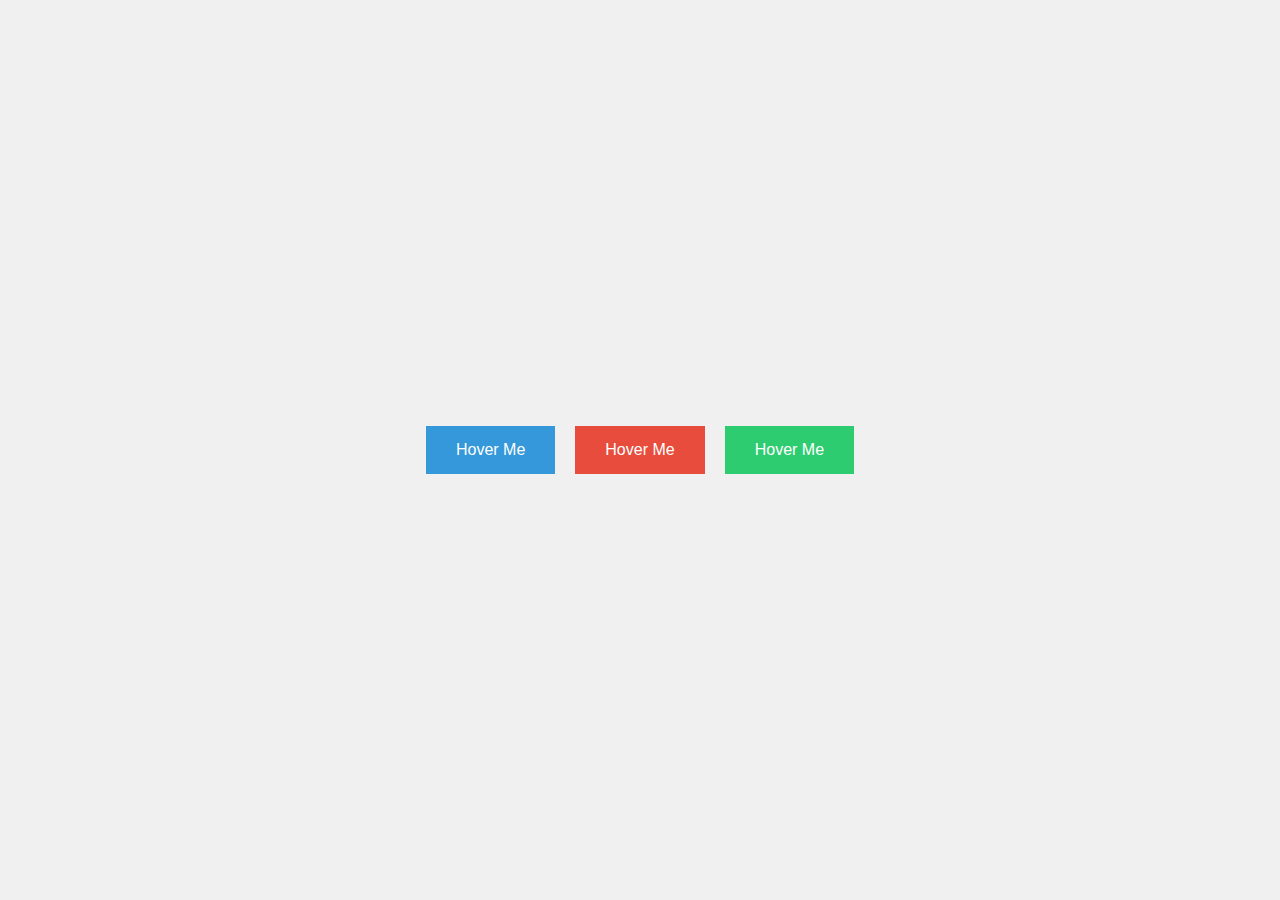
<file: button-hover/index.html>
<!DOCTYPE html>
<html lang="en">
<head>
    <meta charset="UTF-8">
    <meta name="viewport" content="width=device-width, initial-scale=1.0">
    <title>Animated Button Hover Effects</title>
    <link rel="stylesheet" href="style.css">
</head>
<body>
    <div class="container">
        <button class="btn btn-1">Hover Me</button>
        <button class="btn btn-2">Hover Me</button>
        <button class="btn btn-3">Hover Me</button>
    </div>
</body>
</html>
</file>
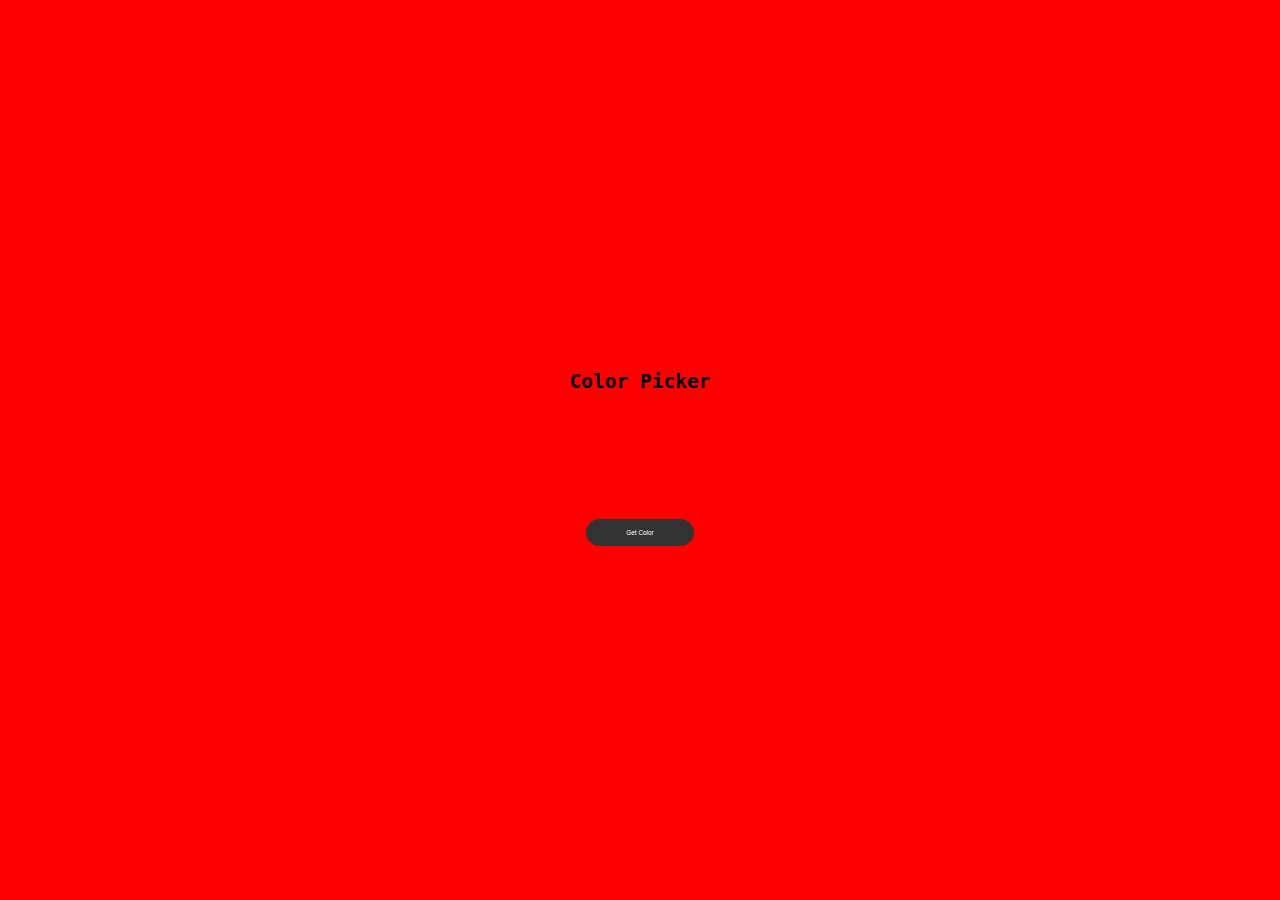
<file: colorgenerator/index.html>
<!DOCTYPE html>
<html lang="en">
<head>
    <meta charset="UTF-8">
    <meta name="viewport" content="width=device-width, initial-scale=1.0">
    <title>Color Gradient Generator</title>
    <link rel="stylesheet" href="style.css">
</head>
<body>
    <div class="container">
        <h2>Color Picker</h2>
        <div id="colorDisplay"></div>
        <input type="color" id="colorPicker" value="#ff0000" hidden>
        <button id="getColorBtn">Get Color</button>
    </div>
    <script src="main.js"></script>
</body>
</html>
</file>
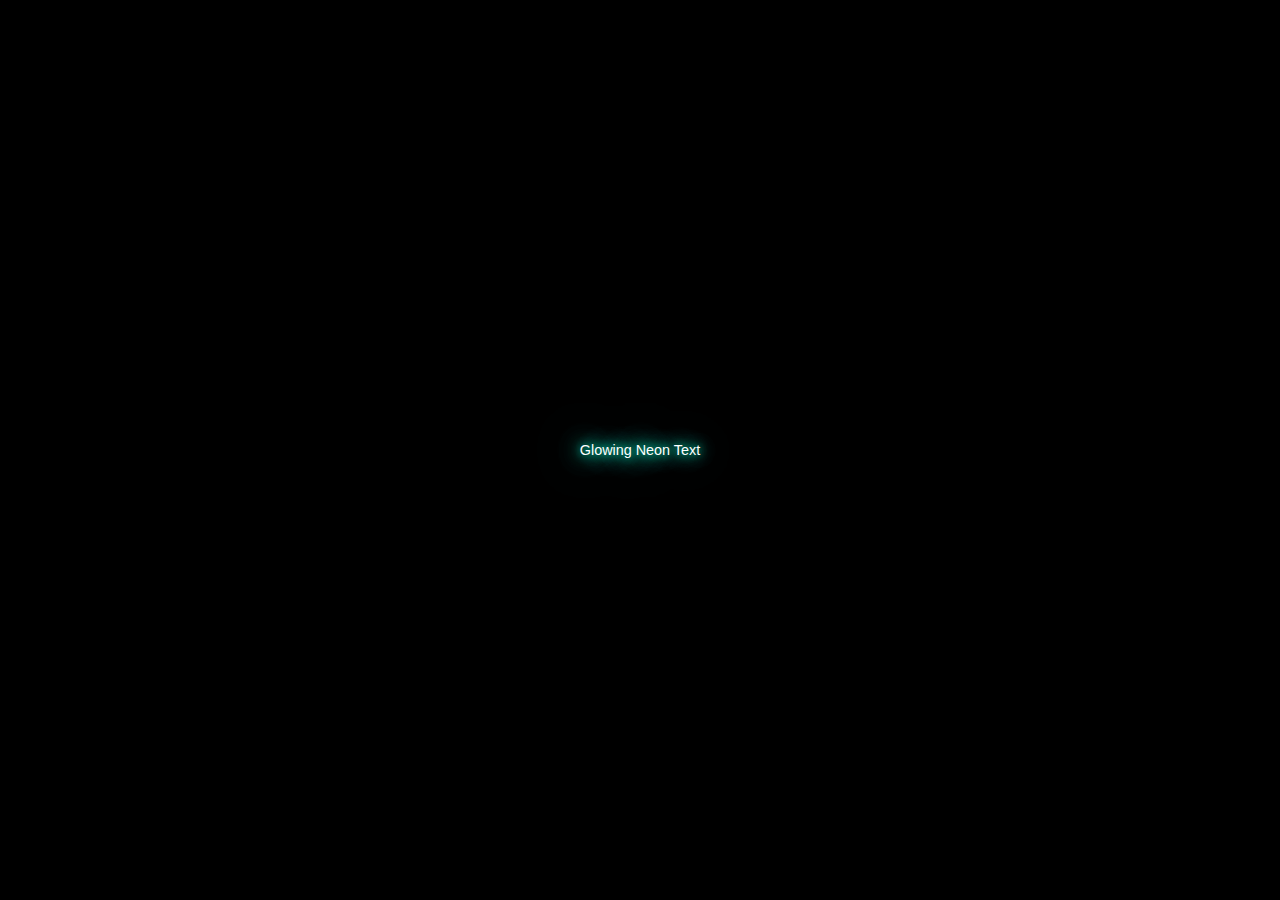
<file: glow-text/index.html>
<!DOCTYPE html>
<html lang="en">
<head>
    <meta charset="UTF-8">
    <meta name="viewport" content="width=device-width, initial-scale=1.0">
    <title>Neon Glowing Text</title>
    <link rel="stylesheet" href="style.css">
</head>
<body>
    <div class="neon-text">
        Glowing Neon Text
    </div>
</body>
</html>
</file>
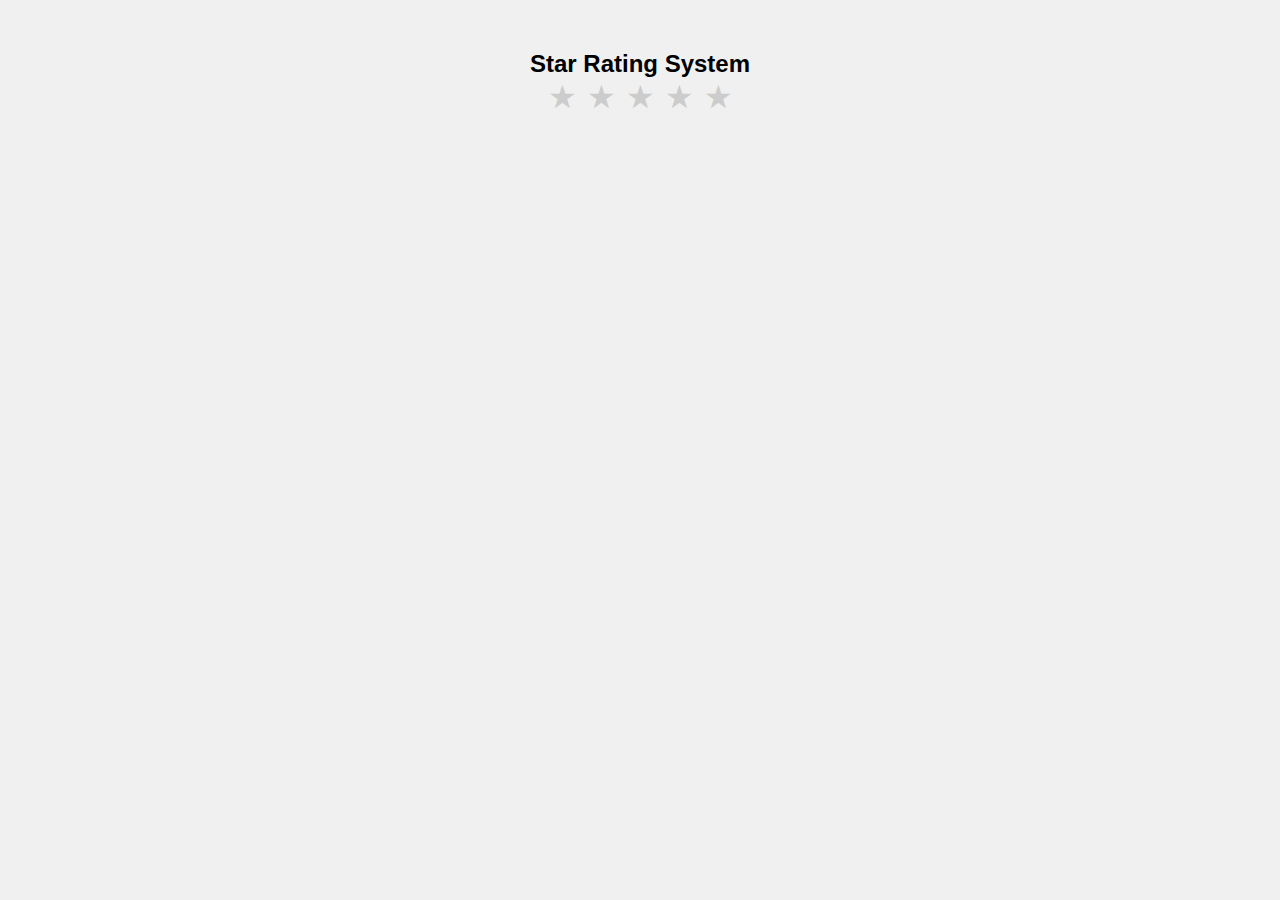
<file: rating-system/index.html>
<!DOCTYPE html>
<html lang="en">
<head>
    <meta charset="UTF-8">
    <meta name="viewport" content="width=device-width, initial-scale=1.0">
    <title>Interactive Star Rating</title>
    <link rel="stylesheet" href="style.css">
</head>
<body>
    <h2>Star Rating System</h2>
    <div class="star-rating">
        <span class="star" data-value="1">&#9733;</span>
        <span class="star" data-value="2">&#9733;</span>
        <span class="star" data-value="3">&#9733;</span>
        <span class="star" data-value="4">&#9733;</span>
        <span class="star" data-value="5">&#9733;</span>
    </div>
    <script src="main.js"></script>
</body>
</html>
</file>
<file: button-hover/style.css>
body, html {
    margin: 0;
    height: 100%;
    display: flex;
    align-items: center;
    justify-content: center;
    background-color: #f0f0f0;
}

.container {
    display: flex;
    gap: 20px;
}

button {
    padding: 15px 30px;
    border: none;
    color: #fff;
    font-size: 1rem;
    cursor: pointer;
    transition: all 0.4s ease;
    position: relative; /* Add this to make the pseudo-elements work correctly */
    overflow: hidden; /* Add this to contain the pseudo-elements within the button */
}

.btn-1 {
    background-color: #3498db;
}

.btn-1::before {
    content: '';
    position: absolute;
    top: 0;
    left: -100%;
    width: 100%;
    height: 100%;
    background-color: #2980b9;
    transition: all 0.4s ease;
}

.btn-1:hover::before {
    left: 0;
}

.btn-2 {
    background-color: #e74c3c;
}

.btn-2:hover {
    transform: scale(1.1) rotate(10deg);
    background-color: #c0392b;
}

.btn-3 {
    background-color: #2ecc71;
}

.btn-3::after {
    content: '';
    position: absolute;
    width: 100%;
    height: 0;
    top: 50%;
    left: 0;
    background-color: rgba(255, 255, 255, 0.2);
    transition: height 0.3s ease, top 0.3s ease; /* Ensure both height and top transition smoothly */
}

.btn-3:hover::after {
    height: 100%;
    top: 0;
}
</file>
<file: colorgenerator/style.css>
body, html {
    margin: 0;
    height: 100%;
    background: linear-gradient(to right, #ff0000);
    transition: background 0.5s ease;
    display: flex;
    align-items: center;
    justify-content: center;
}

h2{
    font-family: monospace;
}

.container {
    display: flex;
    gap: 5px;
    flex-direction: column;
    align-items: center;
}

button {
    padding: 10px 40px;
    border: none;
    background: #333;
    color: #fff;
    font-size: .4rem;
    border-radius: 20px;
    cursor: pointer;
    transition: background 0.3s ease;
}

button:hover {
    background: #555;
}

#colorDisplay {
    width: 100px;
    height: 100px;
    background: #ff0000;
    border-radius: 20px;
    transition: background 0.5s ease;
}

input {
    width: 20px;
    height: 20px;
    transform: scale(0.3);
    position: absolute;
    opacity: 0;
    pointer-events: none;
}
</file>
<file: glow-text/style.css>
body, html {
    margin: 0;
    height: 100%;
    display: flex;
    align-items: center;
    justify-content: center;
    background-color: #000;
    font-family: 'Arial', sans-serif;
}

.neon-text {
    font-size: .9rem;
    color: #fff;
    text-shadow: 0 0 10px #00ffcc,
                 0 0 20px #00ffcc,
                 0 0 30px #00ffcc,
                 0 0 40px #00ffcc,
                 0 0 50px #00ffcc,
                 0 0 60px #00ffcc,
                 0 0 70px #00ffcc;
    animation: glow 1.5s infinite alternate;
}

@keyframes glow {
    from {
        text-shadow: 0 0 10px #00ffcc,
                     0 0 20px #00ffcc,
                     0 0 30px #00ffcc,
                     0 0 40px #00ffcc,
                     0 0 50px #00ffcc,
                     0 0 60px #00ffcc,
                     0 0 70px #00ffcc;
    }
    to {
        text-shadow: 0 0 20px #00ffcc,
                     0 0 30px #00ffcc,
                     0 0 40px #00ffcc,
                     0 0 50px #00ffcc,
                     0 0 60px #00ffcc,
                     0 0 70px #00ffcc,
                     0 0 80px #00ffcc;
    }
}
</file>
<file: rating-system/style.css>
*{
    padding: 0;
    margin: 0;
    box-sizing: border-box;
}

body {
    margin: 0;
    height: 100%;
    display: flex;
    align-items: center;
    flex-direction: column;
    justify-content: center;
    background-color: #f0f0f0;
    font-family: Arial, sans-serif;
}
h2{
    margin-top: 50px;
}
.star-rating {
    display: flex;
    gap: 10px;
}

.star {
    font-size: 2rem;
    color: #ccc;
    cursor: pointer;
    transition: color 0.3s ease;
}

.star:hover,
.star.selected,
.star.hovered {
    color: #f39c12;
}
</file>
